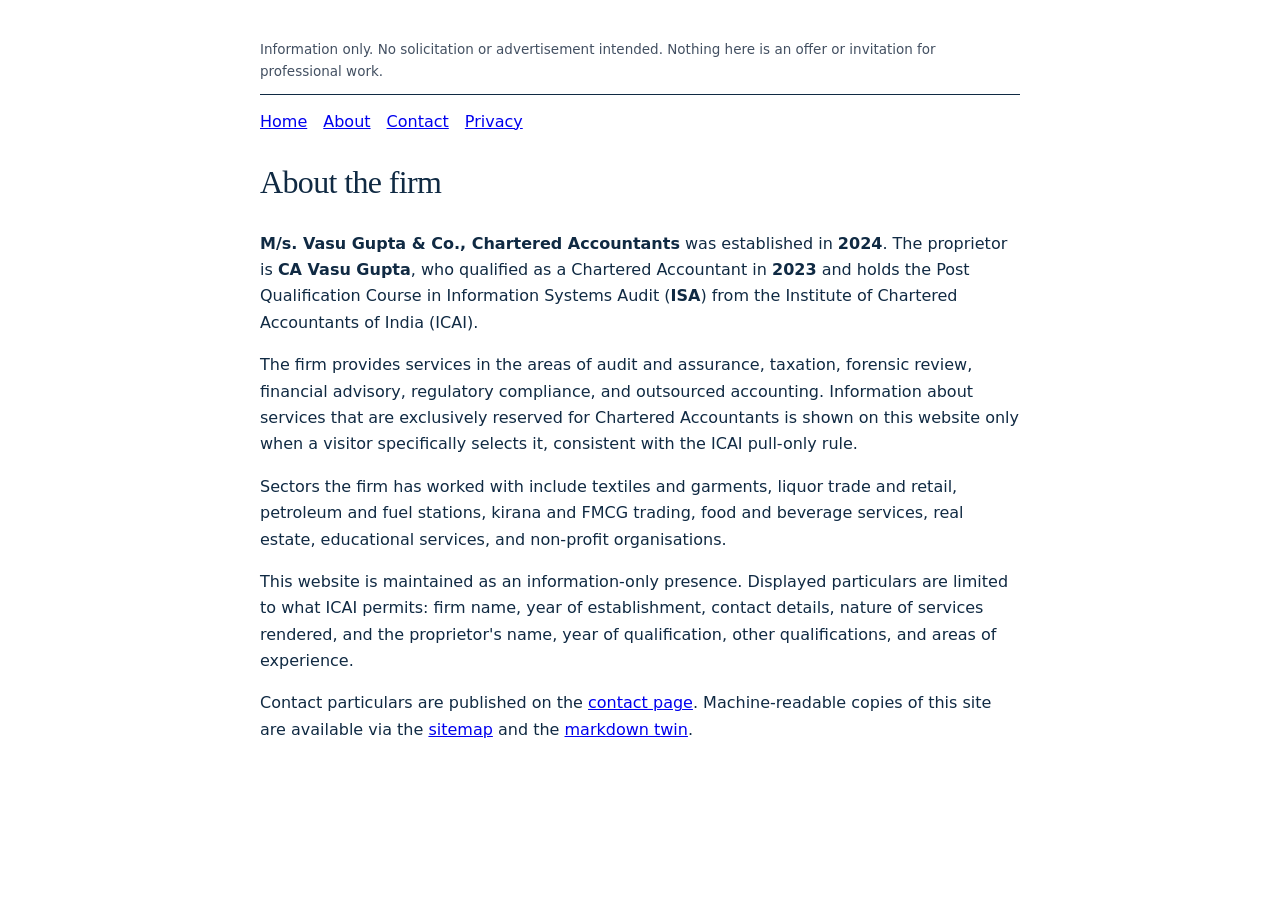
<file: about/index.html>
<!doctype html>
<html lang="en">
<head>
  <meta charset="UTF-8">
  <meta name="viewport" content="width=device-width, initial-scale=1.0">
  <title>About — Vasu Gupta &amp; Co., Chartered Accountant</title>
  <meta name="description" content="About M/s. Vasu Gupta & Co., Chartered Accountants: firm established 2024, proprietor CA Vasu Gupta (qualified 2023, ISA ICAI). Information only.">
  <link rel="canonical" href="https://www.vasugupta.in/about/">
  <meta property="og:type" content="website">
  <meta property="og:url" content="https://www.vasugupta.in/about/">
  <meta property="og:title" content="About — Vasu Gupta & Co.">
  <meta property="og:description" content="Firm profile: M/s. Vasu Gupta & Co., Chartered Accountants, established 2024. Proprietor CA Vasu Gupta. Information only.">
  <meta property="og:image" content="https://www.vasugupta.in/assets/CA_India_Logo.png">
  <link rel="alternate" type="text/markdown" href="https://www.vasugupta.in/index.md">
  <style>
    body { margin: 0; font-family: system-ui, -apple-system, "Segoe UI", sans-serif; color: #102A43; line-height: 1.65; }
    .wrap { max-width: 760px; margin: 0 auto; padding: 24px clamp(18px, 5vw, 40px) 48px; }
    h1 { font-family: Georgia, serif; font-weight: 500; letter-spacing: -0.02em; }
    .notice { font-size: 13.5px; color: #435062; border-bottom: 1.5px solid #102A43; padding-bottom: 12px; }
    nav a { margin-right: 16px; }
  </style>
</head>
<body>
  <div class="wrap">
    <p class="notice">Information only. No solicitation or advertisement intended. Nothing here is an offer or invitation for professional work.</p>
    <nav aria-label="Site"><a href="https://www.vasugupta.in/">Home</a><a href="https://www.vasugupta.in/about/">About</a><a href="https://www.vasugupta.in/contact/">Contact</a><a href="https://www.vasugupta.in/privacy/">Privacy</a></nav>
    <h1>About the firm</h1>
    <p><strong>M/s. Vasu Gupta &amp; Co., Chartered Accountants</strong> was established in <strong>2024</strong>. The proprietor is <strong>CA Vasu Gupta</strong>, who qualified as a Chartered Accountant in <strong>2023</strong> and holds the Post Qualification Course in Information Systems Audit (<strong>ISA</strong>) from the Institute of Chartered Accountants of India (ICAI).</p>
    <p>The firm provides services in the areas of audit and assurance, taxation, forensic review, financial advisory, regulatory compliance, and outsourced accounting. Information about services that are exclusively reserved for Chartered Accountants is shown on this website only when a visitor specifically selects it, consistent with the ICAI pull-only rule.</p>
    <p>Sectors the firm has worked with include textiles and garments, liquor trade and retail, petroleum and fuel stations, kirana and FMCG trading, food and beverage services, real estate, educational services, and non-profit organisations.</p>
    <p>This website is maintained as an information-only presence. Displayed particulars are limited to what ICAI permits: firm name, year of establishment, contact details, nature of services rendered, and the proprietor's name, year of qualification, other qualifications, and areas of experience.</p>
    <p>Contact particulars are published on the <a href="https://www.vasugupta.in/contact/">contact page</a>. Machine-readable copies of this site are available via the <a href="https://www.vasugupta.in/sitemap.xml">sitemap</a> and the <a href="https://www.vasugupta.in/index.md">markdown twin</a>.</p>
  </div>
</body>
</html>
</file>
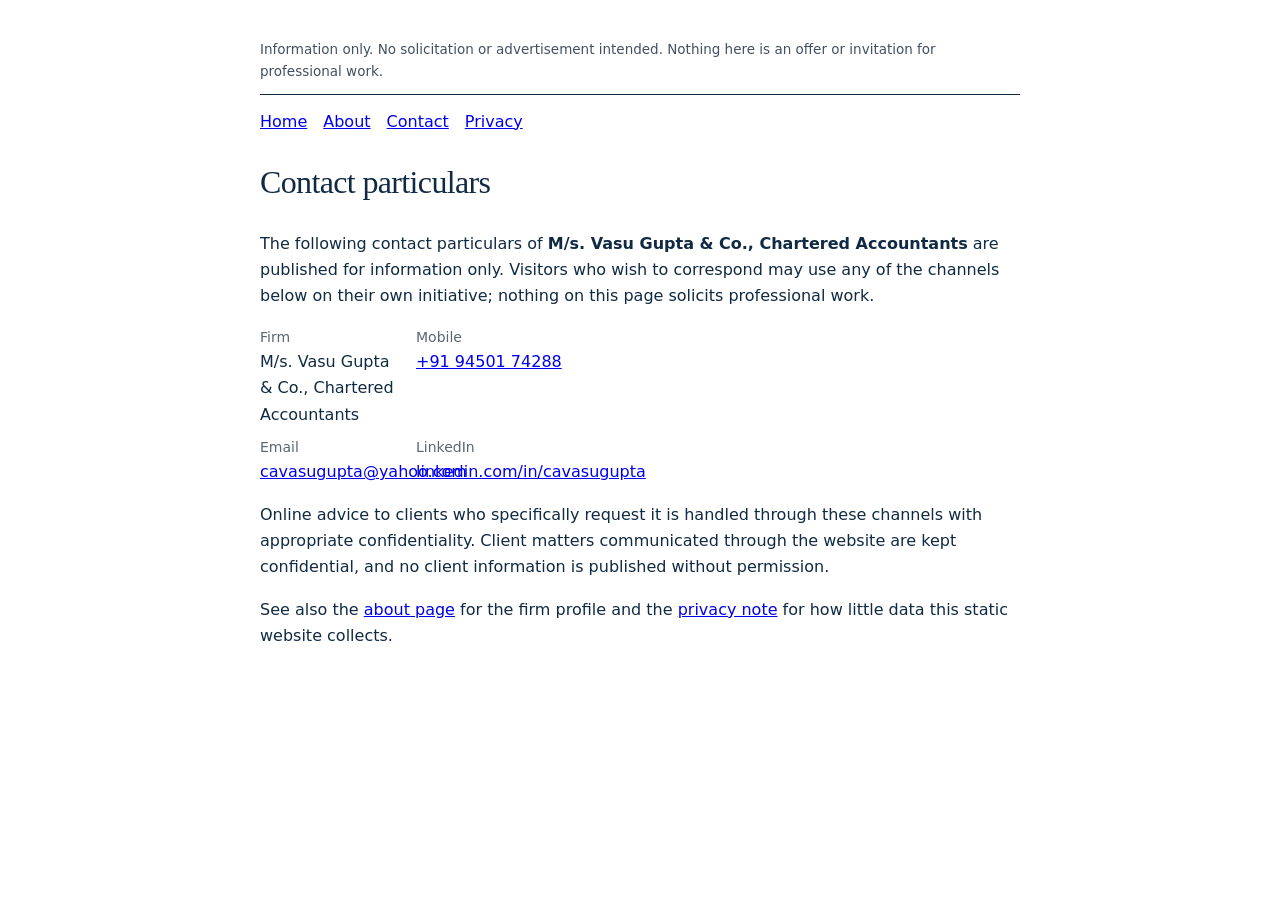
<file: contact/index.html>
<!doctype html>
<html lang="en">
<head>
  <meta charset="UTF-8">
  <meta name="viewport" content="width=device-width, initial-scale=1.0">
  <title>Contact — Vasu Gupta &amp; Co., Chartered Accountant</title>
  <meta name="description" content="Contact particulars of M/s. Vasu Gupta & Co., Chartered Accountants: mobile, email, LinkedIn. Information only.">
  <link rel="canonical" href="https://www.vasugupta.in/contact/">
  <meta property="og:type" content="website">
  <meta property="og:url" content="https://www.vasugupta.in/contact/">
  <meta property="og:title" content="Contact — Vasu Gupta & Co.">
  <meta property="og:description" content="Contact particulars: mobile, email, LinkedIn. Information only; no solicitation intended.">
  <meta property="og:image" content="https://www.vasugupta.in/assets/CA_India_Logo.png">
  <link rel="alternate" type="text/markdown" href="https://www.vasugupta.in/index.md">
  <style>
    body { margin: 0; font-family: system-ui, -apple-system, "Segoe UI", sans-serif; color: #102A43; line-height: 1.65; }
    .wrap { max-width: 760px; margin: 0 auto; padding: 24px clamp(18px, 5vw, 40px) 48px; }
    h1 { font-family: Georgia, serif; font-weight: 500; letter-spacing: -0.02em; }
    .notice { font-size: 13.5px; color: #435062; border-bottom: 1.5px solid #102A43; padding-bottom: 12px; }
    nav a { margin-right: 16px; }
    dl { display: grid; grid-template-columns: 140px 1fr; gap: 8px 16px; }
    dt { color: #5A6575; font-size: 14px; }
    dd { margin: 0; }
  </style>
</head>
<body>
  <div class="wrap">
    <p class="notice">Information only. No solicitation or advertisement intended. Nothing here is an offer or invitation for professional work.</p>
    <nav aria-label="Site"><a href="https://www.vasugupta.in/">Home</a><a href="https://www.vasugupta.in/about/">About</a><a href="https://www.vasugupta.in/contact/">Contact</a><a href="https://www.vasugupta.in/privacy/">Privacy</a></nav>
    <h1>Contact particulars</h1>
    <p>The following contact particulars of <strong>M/s. Vasu Gupta &amp; Co., Chartered Accountants</strong> are published for information only. Visitors who wish to correspond may use any of the channels below on their own initiative; nothing on this page solicits professional work.</p>
    <dl>
      <div><dt>Firm</dt><dd>M/s. Vasu Gupta &amp; Co., Chartered Accountants</dd></div>
      <div><dt>Mobile</dt><dd><a href="tel:+919450174288">+91 94501 74288</a></dd></div>
      <div><dt>Email</dt><dd><a href="mailto:cavasugupta@yahoo.com">cavasugupta@yahoo.com</a></dd></div>
      <div><dt>LinkedIn</dt><dd><a href="https://www.linkedin.com/in/cavasugupta" target="_blank" rel="noopener noreferrer">linkedin.com/in/cavasugupta</a></dd></div>
    </dl>
    <p>Online advice to clients who specifically request it is handled through these channels with appropriate confidentiality. Client matters communicated through the website are kept confidential, and no client information is published without permission.</p>
    <p>See also the <a href="https://www.vasugupta.in/about/">about page</a> for the firm profile and the <a href="https://www.vasugupta.in/privacy/">privacy note</a> for how little data this static website collects.</p>
  </div>
</body>
</html>
</file>
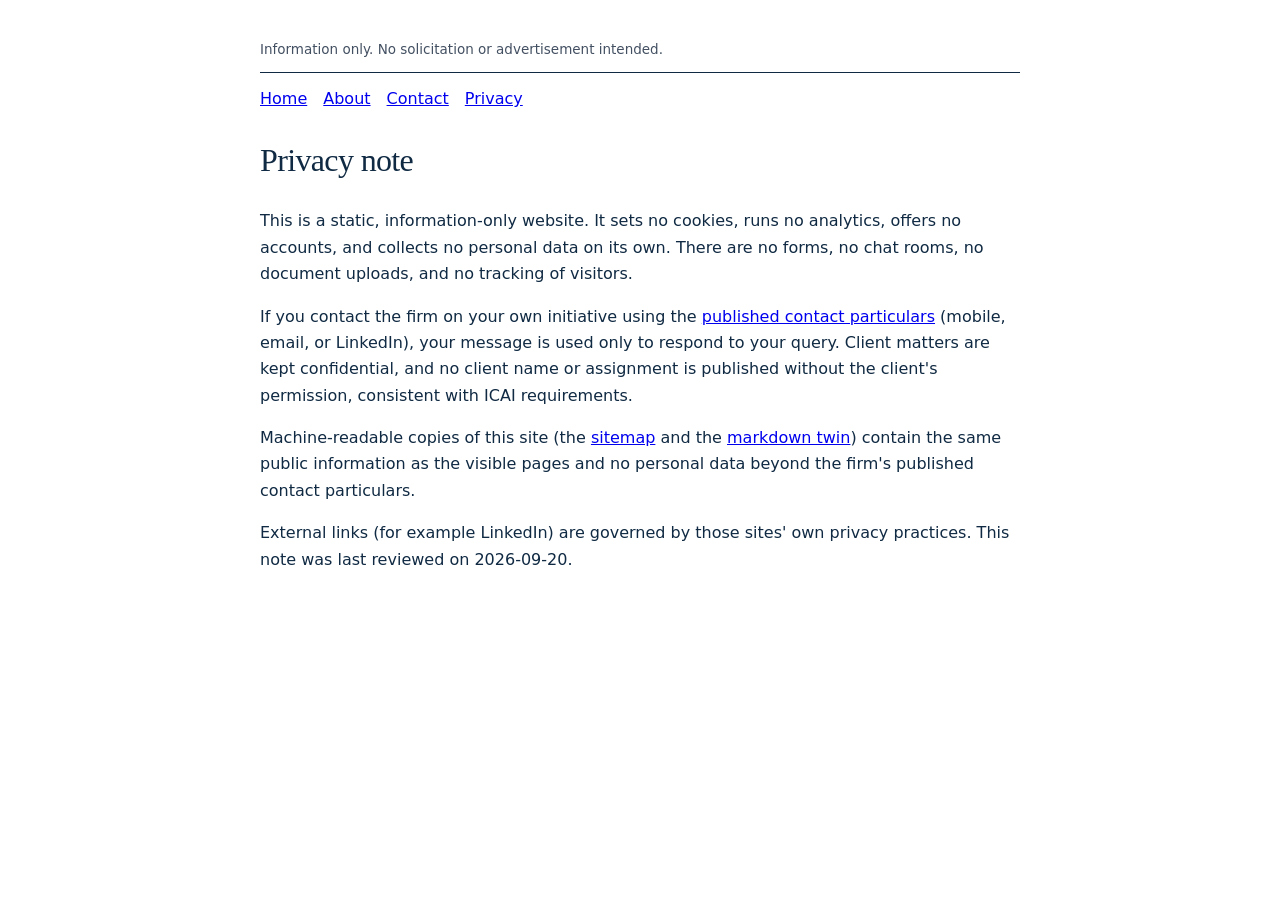
<file: privacy/index.html>
<!doctype html>
<html lang="en">
<head>
  <meta charset="UTF-8">
  <meta name="viewport" content="width=device-width, initial-scale=1.0">
  <title>Privacy note — Vasu Gupta &amp; Co., Chartered Accountant</title>
  <meta name="description" content="Privacy note for the information-only website of M/s. Vasu Gupta & Co., Chartered Accountants: no analytics, no cookies, no accounts; client confidentiality maintained.">
  <link rel="canonical" href="https://www.vasugupta.in/privacy/">
  <meta property="og:type" content="website">
  <meta property="og:url" content="https://www.vasugupta.in/privacy/">
  <meta property="og:title" content="Privacy note — Vasu Gupta & Co.">
  <meta property="og:description" content="This static website sets no cookies, runs no analytics, and offers no accounts. Contact is visitor-initiated only.">
  <meta property="og:image" content="https://www.vasugupta.in/assets/CA_India_Logo.png">
  <link rel="alternate" type="text/markdown" href="https://www.vasugupta.in/index.md">
  <style>
    body { margin: 0; font-family: system-ui, -apple-system, "Segoe UI", sans-serif; color: #102A43; line-height: 1.65; }
    .wrap { max-width: 760px; margin: 0 auto; padding: 24px clamp(18px, 5vw, 40px) 48px; }
    h1 { font-family: Georgia, serif; font-weight: 500; letter-spacing: -0.02em; }
    .notice { font-size: 13.5px; color: #435062; border-bottom: 1.5px solid #102A43; padding-bottom: 12px; }
    nav a { margin-right: 16px; }
  </style>
</head>
<body>
  <div class="wrap">
    <p class="notice">Information only. No solicitation or advertisement intended.</p>
    <nav aria-label="Site"><a href="https://www.vasugupta.in/">Home</a><a href="https://www.vasugupta.in/about/">About</a><a href="https://www.vasugupta.in/contact/">Contact</a><a href="https://www.vasugupta.in/privacy/">Privacy</a></nav>
    <h1>Privacy note</h1>
    <p>This is a static, information-only website. It sets no cookies, runs no analytics, offers no accounts, and collects no personal data on its own. There are no forms, no chat rooms, no document uploads, and no tracking of visitors.</p>
    <p>If you contact the firm on your own initiative using the <a href="https://www.vasugupta.in/contact/">published contact particulars</a> (mobile, email, or LinkedIn), your message is used only to respond to your query. Client matters are kept confidential, and no client name or assignment is published without the client's permission, consistent with ICAI requirements.</p>
    <p>Machine-readable copies of this site (the <a href="https://www.vasugupta.in/sitemap.xml">sitemap</a> and the <a href="https://www.vasugupta.in/index.md">markdown twin</a>) contain the same public information as the visible pages and no personal data beyond the firm's published contact particulars.</p>
    <p>External links (for example LinkedIn) are governed by those sites' own privacy practices. This note was last reviewed on 2026-09-20.</p>
  </div>
</body>
</html>
</file>
